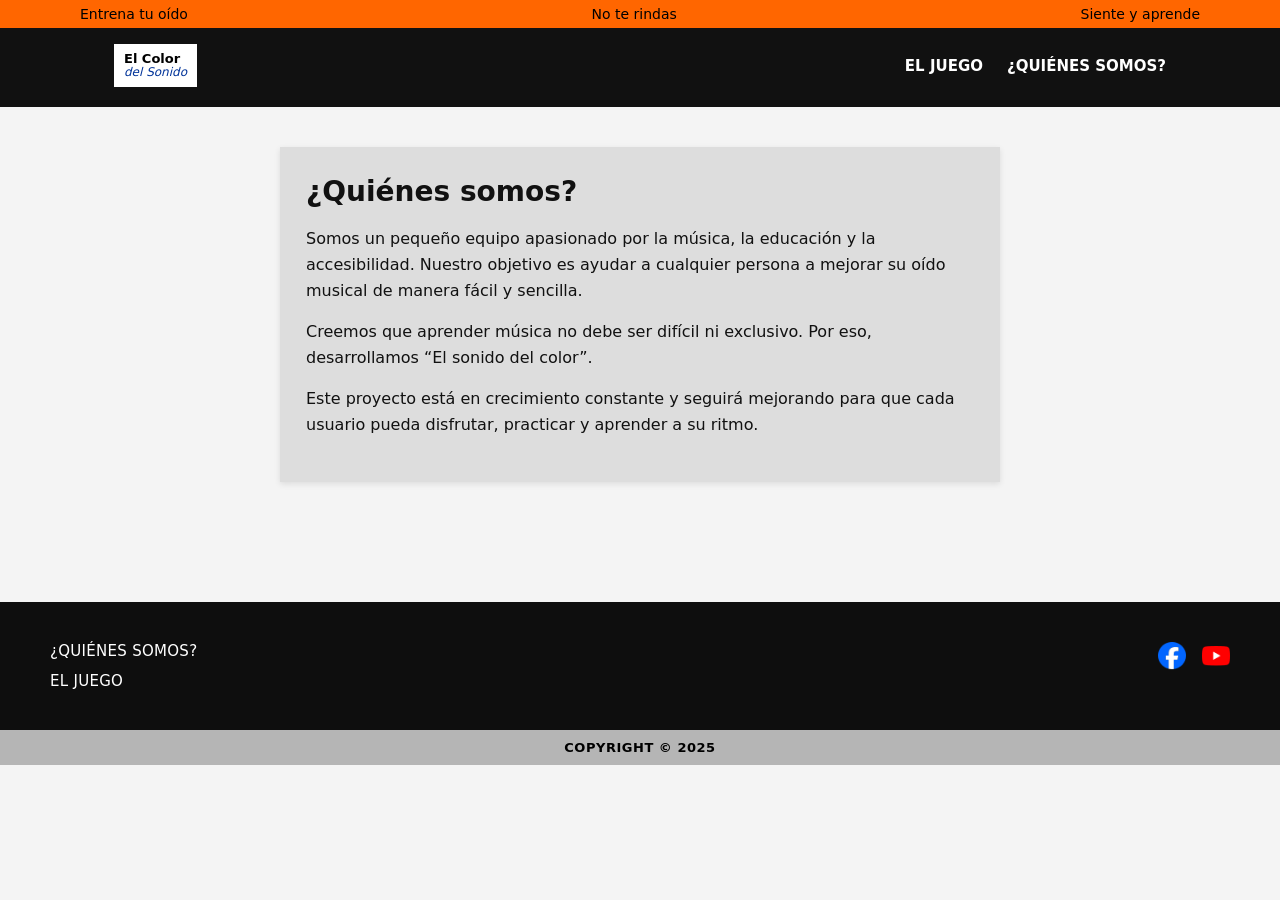
<file: quienes-somos.html>
<!DOCTYPE html>
<html lang="es">
<head>
  <meta charset="UTF-8" />
  <meta name="viewport" content="width=device-width, initial-scale=1.0" />
  <title>Quiénes somos – El sonido del color</title>
  <link rel="stylesheet" href="estilos.css" />
</head>

<body>

  <!-- CABECERA -->
  <div id="contenedor-cabecera"></div>

  <!-- CONTENIDO PRINCIPAL -->
  <main class="pagina-contenido">

    <section class="seccion-texto">
      <h1 class="titulo-seccion">¿Quiénes somos?</h1>

      <p class="texto-largo">
        Somos un pequeño equipo apasionado por la música, la educación y la
        accesibilidad. Nuestro objetivo es ayudar a cualquier persona a mejorar
        su oído musical de manera fácil y sencilla.
      </p>

      <p class="texto-largo">
        Creemos que aprender música no debe ser difícil ni exclusivo. Por eso,
        desarrollamos “El sonido del color”.
      </p>

      <p class="texto-largo">
        Este proyecto está en crecimiento constante y seguirá mejorando para que cada usuario pueda disfrutar, practicar y aprender
        a su ritmo.
      </p>
    </section>

  </main>

  <!-- FOOTER DE PÁGINA -->
  <div id="contenedor-footer"></div>
  <script src="incluir-partes.js"></script>
</body>
</html>
</file>
<file: estilos.css>
/* colores*/
:root {
  --color-acento: #ff6600;
  --fondo-pagina: #f4f4f4;
  --fondo-tarjeta: #dddddd;
  --texto-principal: #111111;
  --texto-claro: #ffffff;
}

/* formateo de inicio */
*,
*::before,
*::after {
  box-sizing: border-box;
}

/* oculta cabecera, contenido y footer hasta que js indique que todo cargo */
body:not(.partes-cargadas) .cabecera,
body:not(.partes-cargadas) .footer,
body:not(.partes-cargadas) .contenido-principal {
  visibility: hidden;
}

/* estilos base del body */
body {
  margin: 0;
  font-family: system-ui, -apple-system, BlinkMacSystemFont, "Segoe UI",
    sans-serif;
  background: var(--fondo-pagina);
  color: var(--texto-principal);
}

/* cabecera */

/* contenedor general de la cabecera */
.cabecera {
  width: 100%;
}

/* franja naranja superior */
.cabecera-superior {
  background: var(--color-acento);
  color: #000;
  display: flex;
  justify-content: space-between;
  padding: 6px 80px;
  font-size: 14px;
  font-weight: 500;
}

/* banda negra inferior */
.cabecera-inferior {
  background: #111111;
  color: var(--texto-claro);
}

/* contenedor interno de la banda inferior */
.contenedor-cabecera-inferior {
  max-width: 1100px;
  margin: 0 auto;
  padding: 16px 24px 20px;
  display: flex;
  align-items: center;
  justify-content: space-between;
}

/* logo  */
.logo {
  display: inline-flex;
  flex-direction: column;
  align-items: flex-start;
  padding: 8px 10px;
  background: #ffffff;
  text-decoration: none;
  color: #000000;
  font-size: 13px;
  line-height: 1.1;
}

/* texto principal del logo */
.logo-principal {
  font-weight: 600;
}

/* texto secundario del logo */
.logo-secundario {
  font-style: italic;
  font-size: 12px;
  color: #003399;
}

/* navegacion del lado derecho */
.navegacion {
  display: flex;
  gap: 24px;
}

/* enlaces  menu */
.navegacion a {
  color: var(--texto-claro);
  text-decoration: none;
  text-transform: uppercase;
  font-size: 15px;
  font-weight: 600;
}

/* hoover raton */
.navegacion a:hover {
  text-decoration: underline;
}

/* contenido principal*/

/* contenedor general del contenido */
.contenido-principal {
  padding: 40px 16px 80px;
  display: flex;
  justify-content: center;
}

/*seccion central */
.seccion-central {
  width: 100%;
  max-width: 1100px;
  display: flex;
  justify-content: center;
}

/* tarjeta que contiene el juego */
.tarjeta-central {
  background: var(--fondo-tarjeta);
  width: 100%;
  max-width: 720px;
  min-height: 360px;
  position: relative; 
  overflow: hidden;
  box-shadow: 0 2px 6px rgba(0, 0, 0, 0.1);
}

/*contenedor juego */
.contenedor-juego {
  width: 100%;
  display: flex;
  align-items: center;
  justify-content: center;
}

/* pantalla de bienvenida superpuesta al juego */
.pantalla-bienvenida {
  position: absolute;
  inset: 0; /* ocupa todo el espacio de la tarjeta */
  display: flex;
  flex-direction: column;
  align-items: center;
  justify-content: center;
  background: var(--fondo-tarjeta);
  text-align: center;
  transition: opacity 0.3s ease;
}

/* titulo principal de bienvenida */
.titulo-bienvenida {
  font-size: 1.4rem;
  margin-bottom: 12px;
}

/* texto secundario de bienvenida */
.subtitulo-bienvenida {
  font-size: 1rem;
  margin-bottom: 32px;
}

/* boton principal */
.boton-primario {
  padding: 14px 48px;
  border: 1px solid #333333;
  background: #f5f5f5;
  cursor: pointer;
  text-transform: uppercase;
  letter-spacing: 0.08em;
  font-size: 0.95rem;
}

/*hover del boto */
.boton-primario:hovr {
  background: #e9e9e9;
}

/* footer  */

/* contenedor general del footer */
.footer{
  width: 100%;
  margin-top: 40px;
  font-size: 14px;
  letter-spacing: 0.02em;
}

/* bloque negro superior del footer */
.footer-superior {
  background: #0e0e0e;
  color: #ffffff;
  padding: 40px 50px;
  display: flex;
  justify-content: space-between;
  align-items: flex-start;
}

/* columna de enlaces del footer */
.enlaces-footer {
  display: flex;
  flex-direction: column;
  gap: 12px;
}

/* enlaces del footer */
.enlaces-footer a {
  color: #ffffff;
  text-decoration: none;
  font-size: 15px;
  text-transform: uppercase;
  font-weight: 500;
}

/*hoover raton */
.enlaces-footer a:hover {
  text-decoration: underline;
}

/* contenedor RRSS */
.redes-sociales {
  display: flex;
  gap: 16px;
  align-items: center;
}

/* iconos de RRSS */
.icono-red img {
  width: 28px;
  height: 28px;
  object-fit: contain;
}

/* barra gris inferior del footer */
.footer-inferior {
  background: #b5b5b5;
  color: #000000;
  text-align: center;
  padding: 10px 0;
  font-size: 13px;
  font-weight: 600;
  text-transform: uppercase;
  letter-spacing: 0.04em;
}

/* responsive */

@media (max-width: 768px) {

  /* ajustes de la franja superior */
  .cabecera-superior {
    padding: 6px 16px;
    font-size: 12px;
  }

  /* rcabecera inferior en columna */
  .contenedor-cabecera-inferior {
    flex-direction: column;
    align-items: flex-start;
    gap: 12px;
  }

  /* separacion menu */
  .navegacion {
    gap: 16px;
  }

  /* padding contenido */
  .contenido-principal {
    padding: 24px 12px 40px;
  }

  /* altura minima de la tarjeta */
  .tarjeta-central {
    min-height: 260px;
  }

  /* ajuste textos bienvenida */
  .titulo-bienvenida {
    font-size: 1.2rem;
  }

  .subtitulo-bienvenida {
    font-size: 0.95rem;
  }

  /* boton*/
  .boton-primario {
    width: 100%;
    max-width: 260px;
  }

  /* footer en columna */
  .footer-superior {
    flex-direction: column;
    gap: 24px;
  }
}

/* pagina "quienes somos" */

/*contenedor general de la pagina */
.pagina-contenido{
  max-width: 1100px;
  margin: 0 auto;
  padding: 40px 16px 80px;
}

/*bloque de texto central */
.seccion-texto{
  max-width: 720px;
  margin: 0 auto;
  background: var(--fondo-tarjeta);
  padding: 28px 26px;
  box-shadow: 0 2px 6px rgba(0,0,0,.1);
}

/*titulo de la seccion */
.titulo-seccion{
  margin: 0 0 18px;
  font-size: 28px;
}

/*parrafos largos */
.texto-largo{
  margin: 0 0 16px;
  line-height: 1.6;
  font-size: 16px;
}

/*ajustes especificos para movil */
@media (max-width: 768px){
  .seccion-texto{
    padding: 20px 16px;
  }
}
</file>
